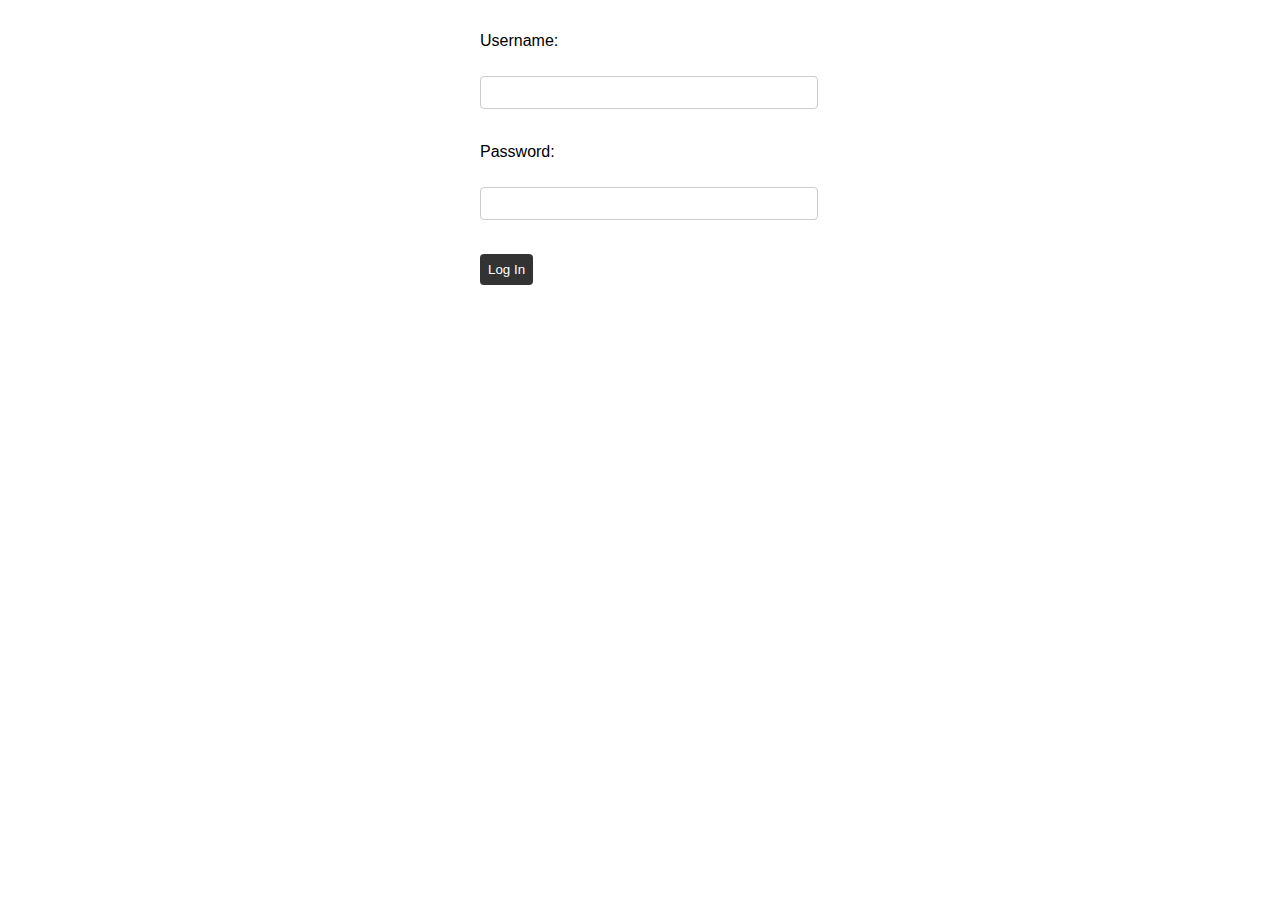
<file: index.html>
<!DOCTYPE html>
<html>
  <head>
    <title>My Website</title>
    <link rel="stylesheet" type="text/css" href="styles.css">
  </head>
  <body>
    
    <main>
      <form action="login" method="post">
        <label for="username">Username:</label><br>
        <input type="text" id="username" name="username"><br>
        <label for="password">Password:</label><br>
        <input type="password" id="password" name="password"><br>
        <input type="submit" value="Log In">
      </form>
    </main> 
  </body>
</html>
</file>
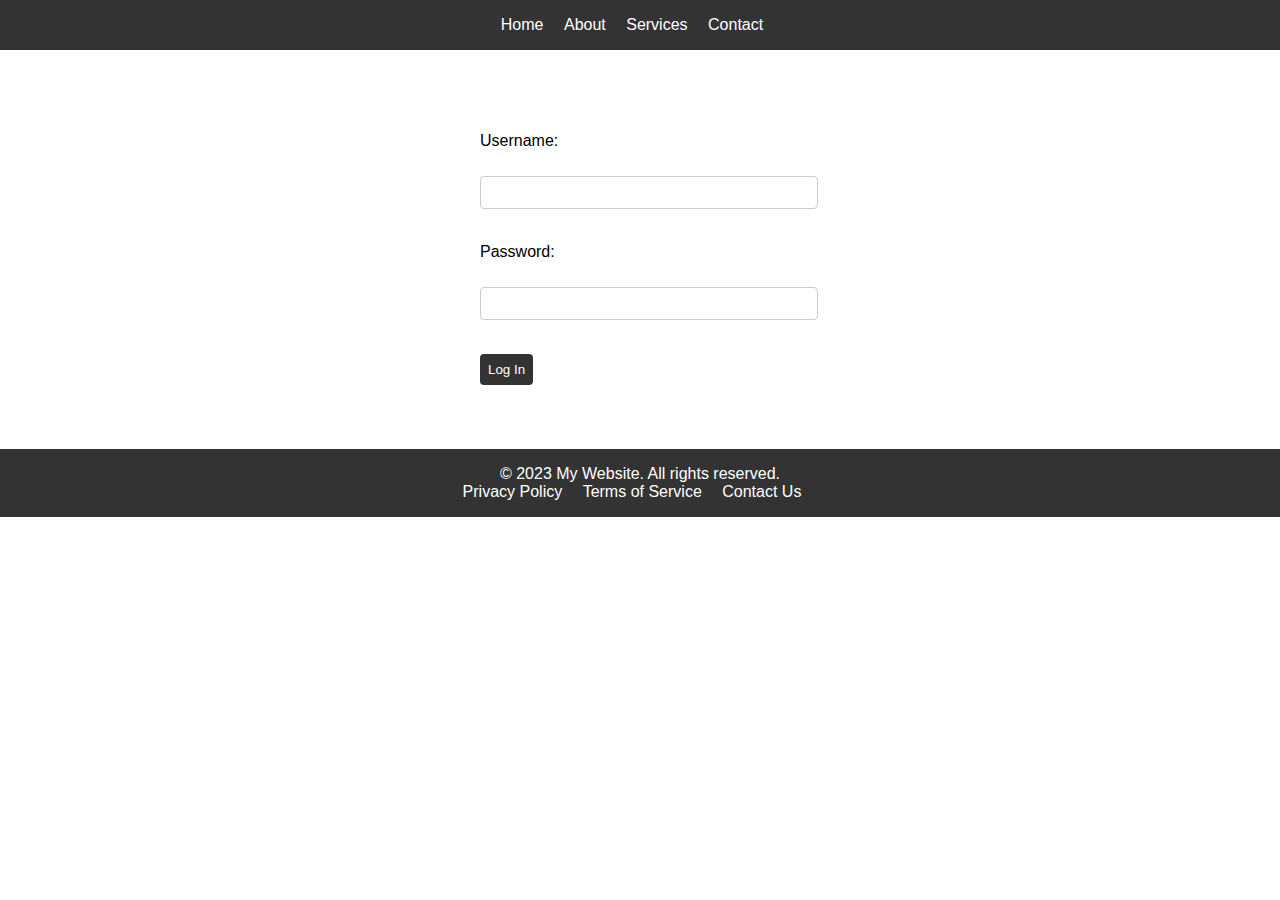
<file: project/index.html>
<!DOCTYPE html>
<html>
  <head>
    <title>My Website</title>
    <link rel="stylesheet" type="text/css" href="styles.css">
    <script src="script.js"></script>
  </head>
  <body>
    <object type="text/html" data="header.html" width="100%" height="100px"></object>
    <main>
      <form action="/login" method="post">
        <label for="username">Username:</label><br>
        <input type="text" id="username" name="username"><br>
        <label for="password">Password:</label><br>
        <input type="password" id="password" name="password"><br>
        <input type="submit" value="Log In">
      </form>
    </main>
    <object type="text/html" data="footer.html" width="100%" height="100px"></object>
  </body>
</html>
</file>
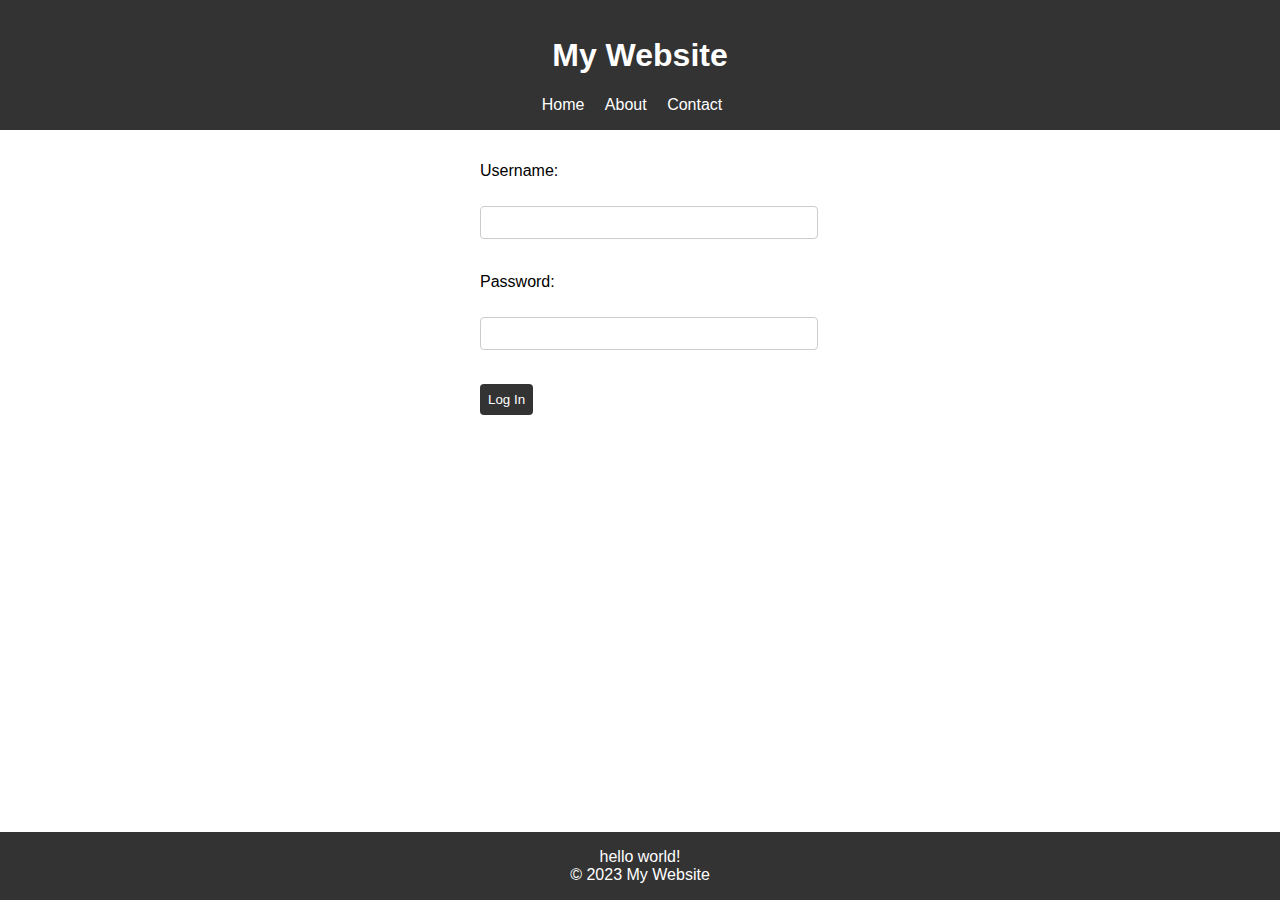
<file: test.html>
<!DOCTYPE html>
<html>
<head>
  <!-- <style>
    body {
      font-family: Arial, sans-serif;
      margin: 0;
      padding: 0;
      display: flex;
      flex-direction: column;
      min-height: 100vh;
    }

    header {
      background-color: #333;
      color: #fff;
      padding: 1rem;
      text-align: center;
    }

    header nav ul {
      list-style-type: none;
      margin: 0;
      padding: 0;
    }

    header nav ul li {
      display: inline-block;
      margin-right: 1rem;
    }

    header nav a {
      color: #fff;
      text-decoration: none;
    }

    footer {
      background-color: #333;
      color: #fff;
      padding: 1rem;
      text-align: center;
      margin-top: auto;
    }

    footer p {
      margin: 0;
    }

    footer ul {
      list-style-type: none;
      margin: 0;
      padding: 0;
    }

    footer li {
      display: inline-block;
      margin-right: 1rem;
    }

    footer a {
      color: #fff;
      text-decoration: none;
    }

    form {
      margin: 2rem auto;
      width: 20rem;
    }

    label {
      display: block;
      margin-bottom: 0.5rem;
    }

    input[type="text"],
    input[type="password"] {
      border: 1px solid #ccc;
      border-radius: 4px;
      display: block;
      margin-bottom: 1rem;
      padding: 0.5rem;
      width: 100%;
    }

    input[type="submit"] {
      background-color: #333;
      border: none;
      border-radius: 4px;
      color: #fff;
      padding: 0.5rem;
    }
  </style>
-->
<link rel="stylesheet" type="text/css" href="styles.css">
</head>
<body>
  <header>
    <h1>My Website</h1>
    <nav>
      <ul>
        <li><a href="#">Home</a></li>
        <li><a href="#">About</a></li>
        <li><a href="#">Contact</a></li>
      </ul>
    </nav>
  </header>
  <main>
    <form action="/login" method="post">
        <label for="username">Username:</label><br>
        <input type="text" id="username" name="username"><br>
        <label for="password">Password:</label><br>
        <input type="password" id="password" name="password"><br>
        <input type="submit" value="Log In">
      </form>
  </main>
  <footer>
    <p>hello world!</p>
    <p>&copy; 2023 My Website</p>
  </footer>
</body>
</html>
</file>
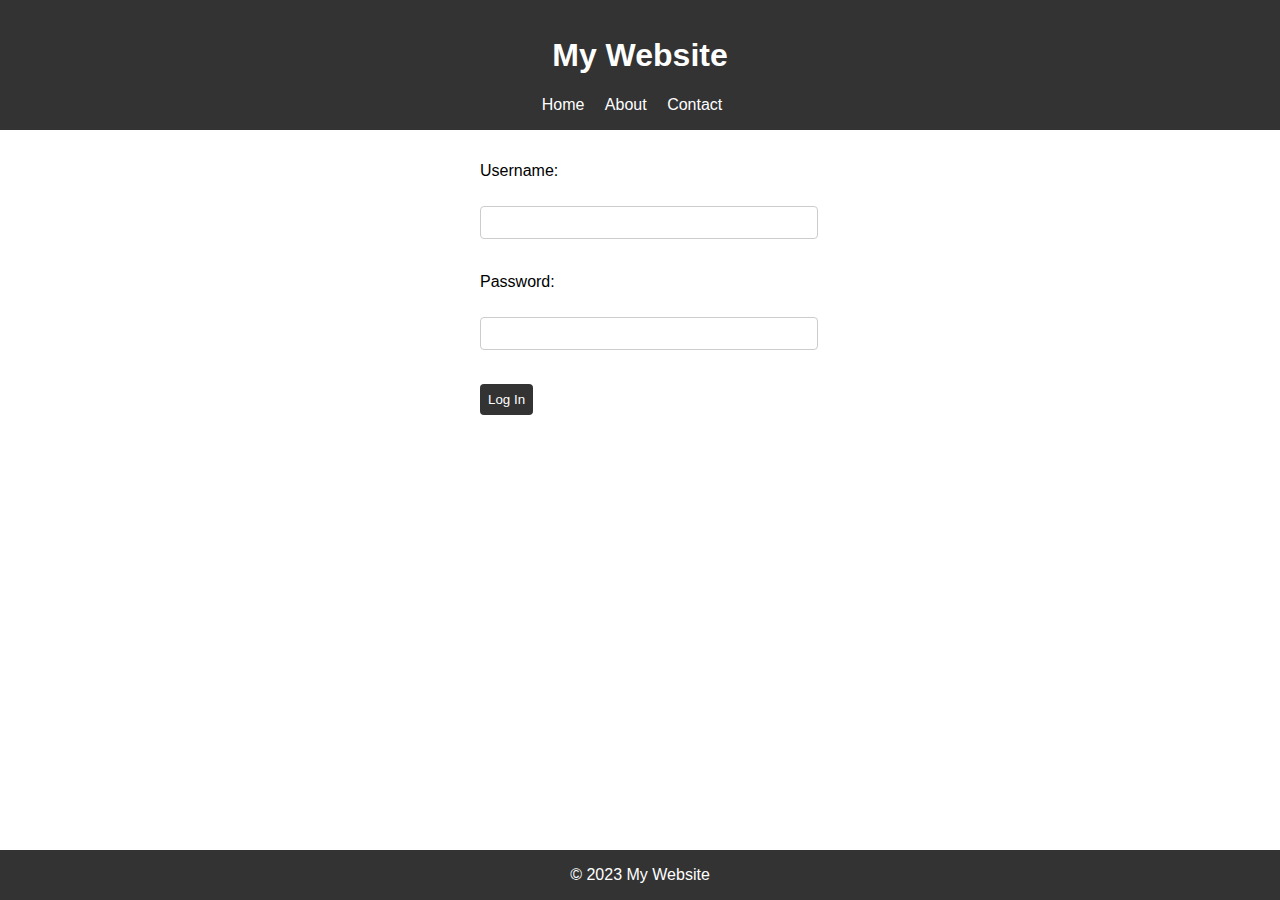
<file: project/test.html>
<!DOCTYPE html>
<html>
<head>
  <style>
    body {
      font-family: Arial, sans-serif;
      margin: 0;
      padding: 0;
      display: flex;
      flex-direction: column;
      min-height: 100vh;
    }

    header {
      background-color: #333;
      color: #fff;
      padding: 1rem;
      text-align: center;
    }

    header nav ul {
      list-style-type: none;
      margin: 0;
      padding: 0;
    }

    header nav ul li {
      display: inline-block;
      margin-right: 1rem;
    }

    header nav a {
      color: #fff;
      text-decoration: none;
    }

    footer {
      background-color: #333;
      color: #fff;
      padding: 1rem;
      text-align: center;
      margin-top: auto;
    }

    footer p {
      margin: 0;
    }

    footer ul {
      list-style-type: none;
      margin: 0;
      padding: 0;
    }

    footer li {
      display: inline-block;
      margin-right: 1rem;
    }

    footer a {
      color: #fff;
      text-decoration: none;
    }

    form {
      margin: 2rem auto;
      width: 20rem;
    }

    label {
      display: block;
      margin-bottom: 0.5rem;
    }

    input[type="text"],
    input[type="password"] {
      border: 1px solid #ccc;
      border-radius: 4px;
      display: block;
      margin-bottom: 1rem;
      padding: 0.5rem;
      width: 100%;
    }

    input[type="submit"] {
      background-color: #333;
      border: none;
      border-radius: 4px;
      color: #fff;
      padding: 0.5rem;
    }
  </style>
</head>
<body>
  <header>
    <h1>My Website</h1>
    <nav>
      <ul>
        <li><a href="#">Home</a></li>
        <li><a href="#">About</a></li>
        <li><a href="#">Contact</a></li>
      </ul>
    </nav>
  </header>
  <main>
    <form action="/login" method="post">
        <label for="username">Username:</label><br>
        <input type="text" id="username" name="username"><br>
        <label for="password">Password:</label><br>
        <input type="password" id="password" name="password"><br>
        <input type="submit" value="Log In">
      </form>
  </main>
  <footer>
    <p>&copy; 2023 My Website</p>
  </footer>
</body>
</html>
</file>
<file: styles.css>
body {
  font-family: Arial, sans-serif;
  margin: 0;
  padding: 0;
  display: flex;
  flex-direction: column;
  min-height: 100vh;
}

header {
  background-color: #333;
  color: #fff;
  padding: 1rem;
  text-align: center;
}

header nav ul {
  list-style-type: none;
  margin: 0;
  padding: 0;
}

header nav ul li {
  display: inline-block;
  margin-right: 1rem;
}

header nav a {
  color: #fff;
  text-decoration: none;
}

footer {
  background-color: #333;
  color: #fff;
  padding: 1rem;
  text-align: center;
  margin-top: auto;
}

footer p {
  margin: 0;
}

footer ul {
  list-style-type: none;
  margin: 0;
  padding: 0;
}

footer li {
  display: inline-block;
  margin-right: 1rem;
}

footer a {
  color: #fff;
  text-decoration: none;
}

form {
  margin: 2rem auto;
  width: 20rem;
}

label {
  display: block;
  margin-bottom: 0.5rem;
}

input[type="text"],
input[type="password"] {
  border: 1px solid #ccc;
  border-radius: 4px;
  display: block;
  margin-bottom: 1rem;
  padding: 0.5rem;
  width: 100%;
}

input[type="submit"] {
  background-color: #333;
  border: none;
  border-radius: 4px;
  color: #fff;
  padding: 0.5rem;
}
</file>
<file: project/styles.css>
body {
  font-family: Arial, sans-serif;
  margin: 0;
  padding: 0;
  display: flex;
  flex-direction: column;
  min-height: 100vh;
}

header {
  background-color: #333;
  color: #fff;
  padding: 1rem;
  text-align: center;
}

header nav ul {
  list-style-type: none;
  margin: 0;
  padding: 0;
}

header nav ul li {
  display: inline-block;
  margin-right: 1rem;
}

header nav a {
  color: #fff;
  text-decoration: none;
}

footer {
  background-color: #333;
  color: #fff;
  padding: 1rem;
  text-align: center;
  margin-top: auto; /* This property pushes the footer to the bottom of the page */
}

footer p {
  margin: 0;
}

footer ul {
  list-style-type: none;
  margin: 0;
  padding: 0;
}

footer li {
  display: inline-block;
  margin-right: 1rem;
}

footer a {
  color: #fff;
  text-decoration: none;
}

form {
  margin: 2rem auto;
  width: 20rem;
}

label {
  display: block;
  margin-bottom: 0.5rem;
}

input[type="text"],
input[type="password"] {
  border: 1px solid #ccc;
  border-radius: 4px;
  display: block;
  margin-bottom: 1rem;
  padding: 0.5rem;
  width: 100%;
}

input[type="submit"] {
  background-color: #333;border: none;
  border-radius: 4px;
  color: #fff;
  padding: 0.5rem;
}
</file>
